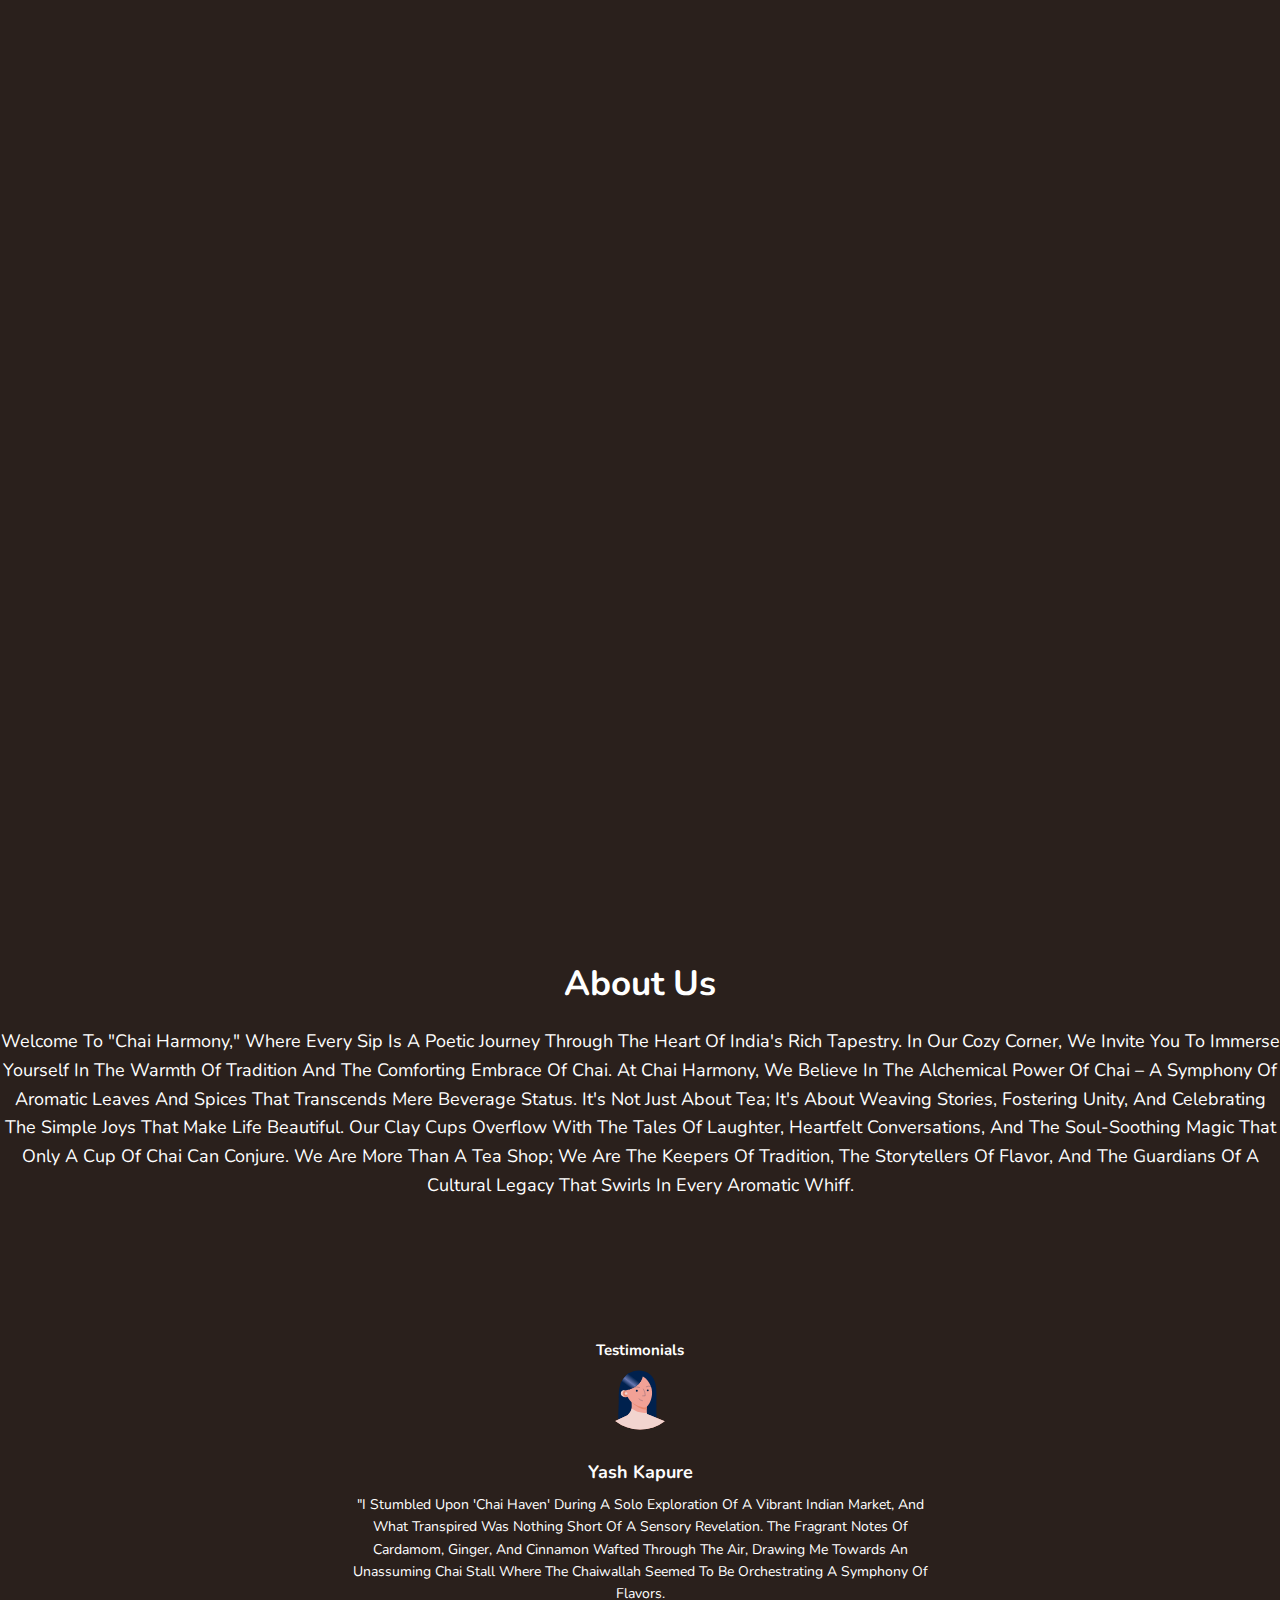
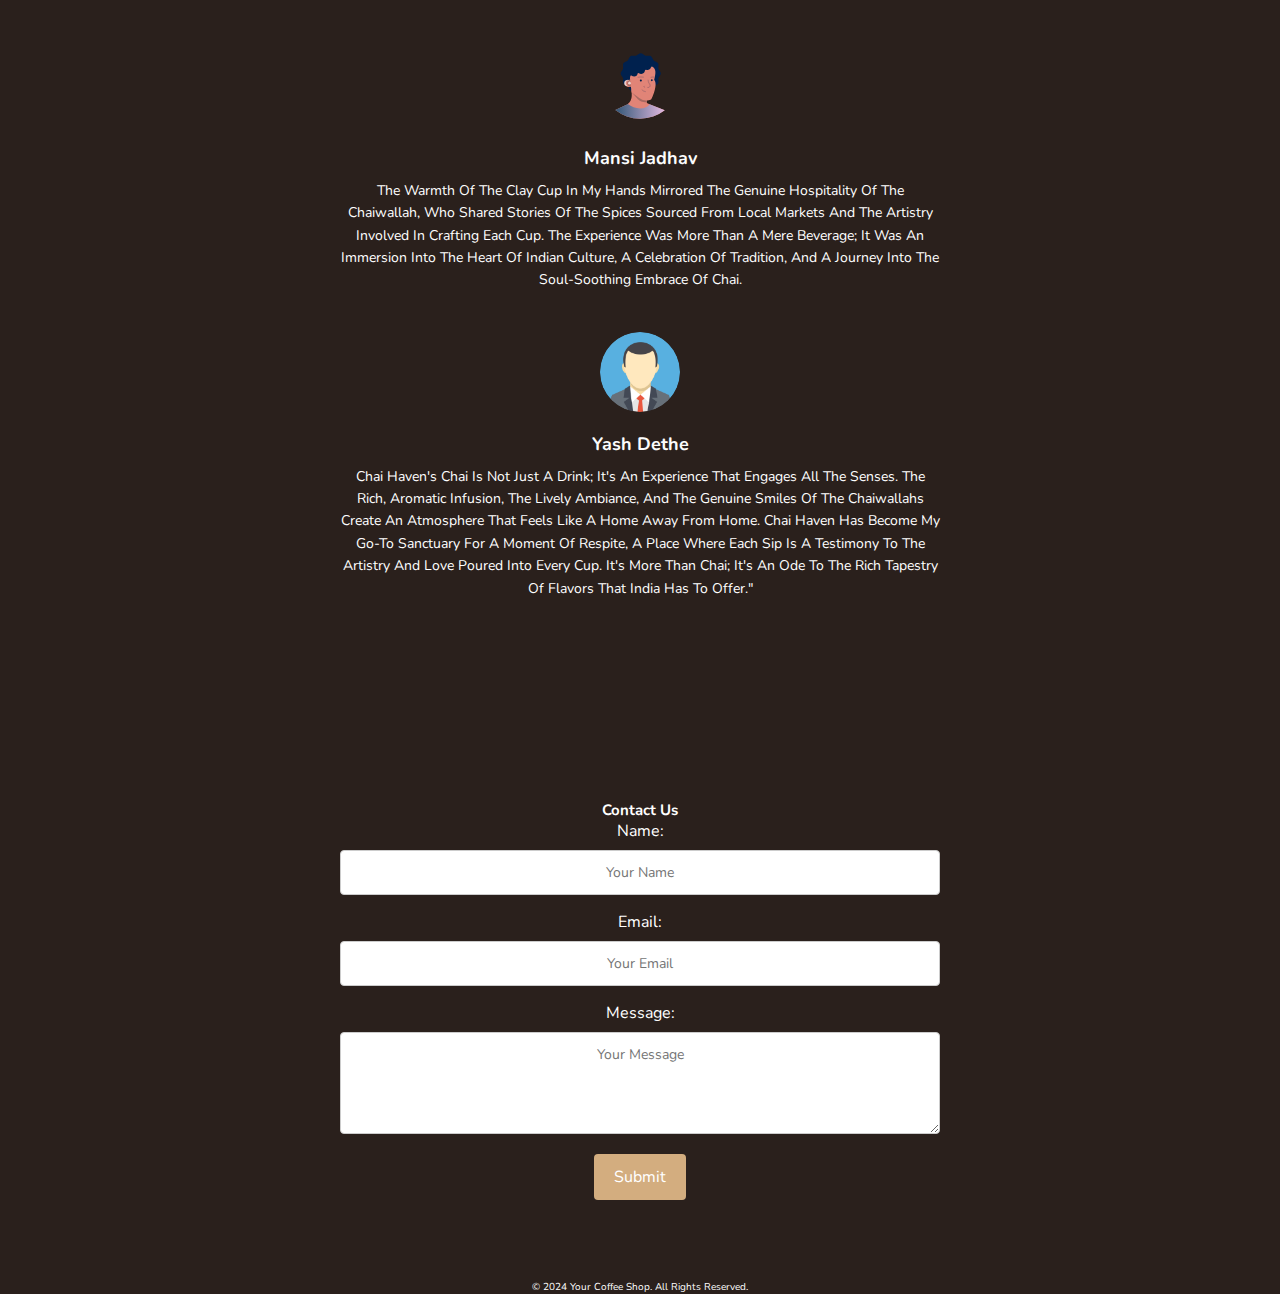
<file: Landing Page/index.html>
<!DOCTYPE html>
<html lang="en">
<head>
    <meta charset="UTF-8">
    <meta http-equiv="X-UA-Compatible" content="IE=edge">
    <meta name="viewport" content="width=device-width, initial-scale=1.0">
    <title>Your Coffee Shop</title>
    <link rel="stylesheet" href="https://cdnjs.cloudflare.com/ajax/libs/font-awesome/6.0.0/css/all.min.css">
    <link rel="shortcut icon" href="./images/favicon.png" type="image/x-icon">
    <link rel="stylesheet" href="style.css">
</head>
<body>
    <header class="header">
        <a href="#" class="logo">
            <img src="images/logo.png" alt="">
        </a>
        <nav class="navbar">
            <div id="close" class="fas fa-times"></div>
            <a href="#" class="nav_item">home</a>
            <a href="#about" class="nav_item">about</a>
            <a href="#menu" class="nav_item">menu</a>
            <a href="#testimonials" class="nav_item">testimonials</a>
            <a href="#contact" class="nav_item">contact</a>
        </nav>
        <div id="menu" class="fas fa-bars"></div>
    </header>
    <section class="home">
        <div class="content">
            <h1 class="title">Ashtavinayak Chaha!..<span>Fresh</span> <span>chai</span> in the <span>morning</span> </h1>
            <p class="description">Chai, the aromatic and flavorful beverage, holds a special place in the hearts of many around the world. Originating from India, chai has transcended cultural boundaries to become a beloved drink with a global fan base. </p>
            <a href="#menu" class="btn">get started</a>
        </div>
        <div class="image">
            <img src="images/home.png" alt="" data-speed="-3" class="move">
        </div>
    </section>
    <section id="about" class="about">
        <div class="content">
            <h2>About Us</h2>
            <p>Welcome to "Chai Harmony," where every sip is a poetic journey through the heart of India's rich tapestry. In our cozy corner, we invite you to immerse yourself in the warmth of tradition and the comforting embrace of chai.

At Chai Harmony, we believe in the alchemical power of chai – a symphony of aromatic leaves and spices that transcends mere beverage status. It's not just about tea; it's about weaving stories, fostering unity, and celebrating the simple joys that make life beautiful.

Our clay cups overflow with the tales of laughter, heartfelt conversations, and the soul-soothing magic that only a cup of chai can conjure. We are more than a tea shop; we are the keepers of tradition, the storytellers of flavor, and the guardians of a cultural legacy that swirls in every aromatic whiff.</p>
        </div>
    </section>
    <section id="testimonials" class="testimonials">
        <div class="content">
            <h2>Testimonials</h2>
            <div class="testimonial">
                <img src="./images/testimonial 1.svg" alt="Testimonial 1">
                <h3>Yash Kapure</h3>
                <p>"I stumbled upon 'Chai Haven' during a solo exploration of a vibrant Indian market, and what transpired was nothing short of a sensory revelation. The fragrant notes of cardamom, ginger, and cinnamon wafted through the air, drawing me towards an unassuming chai stall where the chaiwallah seemed to be orchestrating a symphony of flavors.</p>
            </div>
            <div class="testimonial">
                <img src="./images/testimonial 2.svg" alt="Testimonial 2">
                <h3>Mansi Jadhav</h3>
                <p>The warmth of the clay cup in my hands mirrored the genuine hospitality of the chaiwallah, who shared stories of the spices sourced from local markets and the artistry involved in crafting each cup. The experience was more than a mere beverage; it was an immersion into the heart of Indian culture, a celebration of tradition, and a journey into the soul-soothing embrace of chai.</p>
            </div>
            <div class="testimonial">
                <img src="./images/testimonial 3.png" alt="Testimonial 2">
                <h3>Yash Dethe</h3>
                <p>Chai Haven's chai is not just a drink; it's an experience that engages all the senses. The rich, aromatic infusion, the lively ambiance, and the genuine smiles of the chaiwallahs create an atmosphere that feels like a home away from home. Chai Haven has become my go-to sanctuary for a moment of respite, a place where each sip is a testimony to the artistry and love poured into every cup. It's more than chai; it's an ode to the rich tapestry of flavors that India has to offer."                </p>
            </div>
        </div>
    </section>
<section id="contact" class="contact">
    <div class="content">
        <h2>Contact Us</h2>
        <div class="contact-form">
            <label for="name">Name:</label>
            <input type="text" id="name" name="name" placeholder="Your Name" required>

            <label for="email">Email:</label>
            <input type="email" id="email" name="email" placeholder="Your Email" required>

            <label for="message">Message:</label>
            <textarea id="message" name="message" placeholder="Your Message" rows="4" required></textarea>

            <button type="submit">Submit</button>
        </div>
    </div>
</section>
    <footer class="footer">
        <div class="content">
            <p>&copy; 2024 Your Coffee Shop. All rights reserved.</p>
        </div>
    </footer>
    <script src="https://cdnjs.cloudflare.com/ajax/libs/gsap/3.5.1/gsap.min.js"></script>
    <script src="script.js"></script>
</body>
</html>
</file>
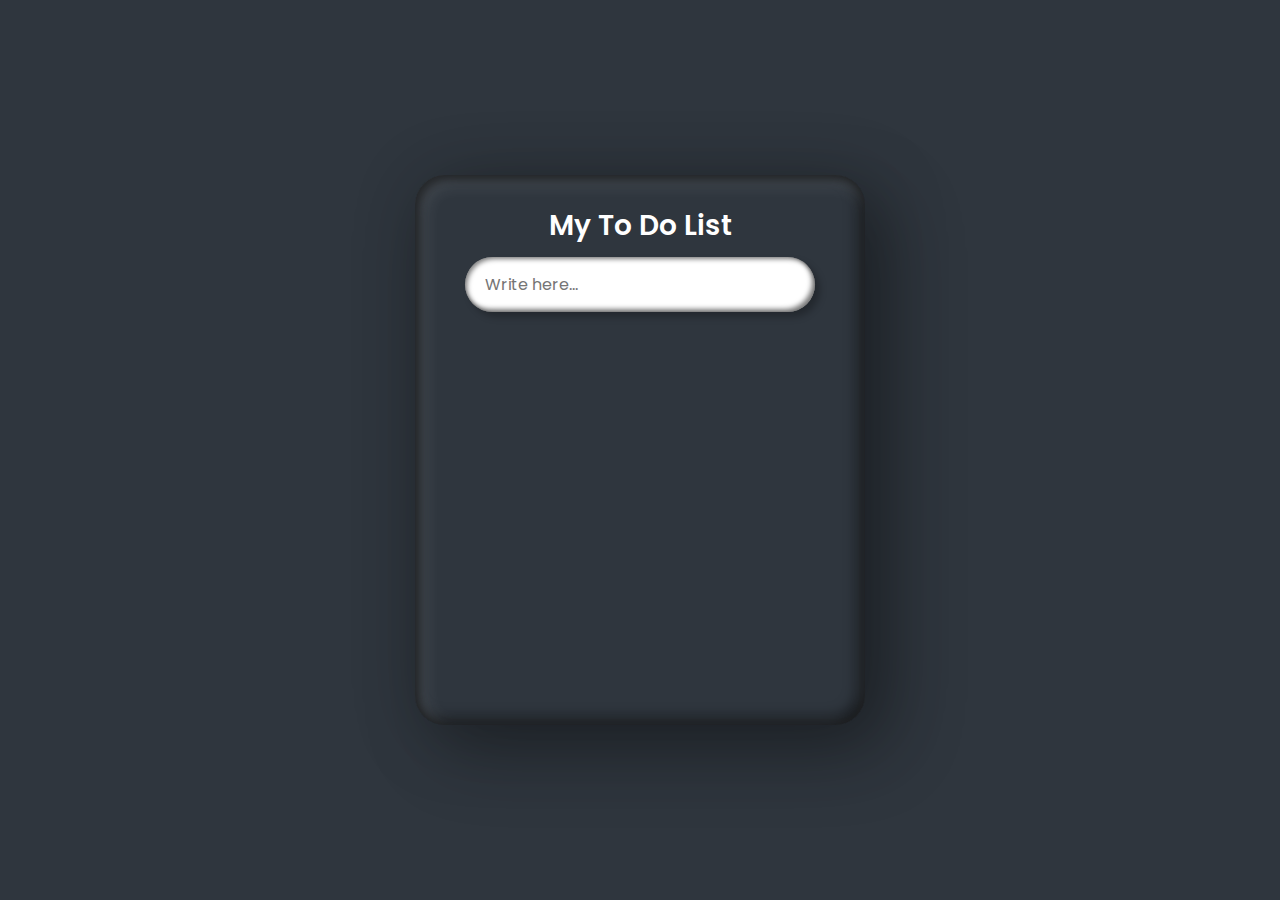
<file: To-Do-List/index.html>
<!DOCTYPE html>
<html lang="en">
<head>
    <meta charset="UTF-8">
    <meta http-equiv="X-UA-Compatible" content="IE-edge">
    <meta name="viewport" content="width=device-width, initial-scale=1.0">
    <title>To Do List</title>
    <link rel="stylesheet" type="text/css" href="style.css">
</head>
<body>
    <div class="container">
        <div class="box">
            <h2>My To Do List</h2>
            <input type="text" placeholder="Write here..." id="inputBx">
            <ul id="list"></ul>
        </div>
    </div>
    <script>
        let inputBx = document.querySelector('#inputBx');
        let list = document.querySelector('#list');

        inputBx.addEventListener("keyup", function(event){
           if (event.key == "Enter") {
            addItem(this.value);
            this.value = "";
           } 
        });

        let addItem = (inputText) => {
            let listItem = document.createElement("li");
            listItem.innerHTML = `${inputText}<i class="close-btn"></i><i class="check-btn"></i>`;

            listItem.addEventListener("click", function(){
                this.classList.toggle('done');
            });

            listItem.querySelector(".close-btn").addEventListener("click", function(){
                listItem.remove();  
            });

            listItem.querySelector(".check-btn").addEventListener("click", function(){
                 this.classList.toggle('checked');
            });

            list.appendChild(listItem);
        };
    </script>
</body>
</html>
</file>
<file: Landing Page/style.css>
@import url('https://fonts.googleapis.com/css2?family=Nunito:wght@200;300;400;600;700&display=swap');

*{
  font-family: 'Nunito',sans-serif;
  margin: 0; padding: 0;
  box-sizing: border-box;
  text-decoration: none;
  text-transform: capitalize;
  transition: .2s linear;
  color: #fff;
  text-align: center;
}

html{
  font-size: 62.5%;
}

section{
  padding: 2rem 9%;
}

/* header */

.header{
  position: fixed;
  top: 0; left: 0; right: 0;
  display: flex;
  align-items: center;
  justify-content: space-between;
  padding: 2rem 9%;
  z-index: 2;
}

.header .logo img{
  height: 6rem;
}

.header .navbar #close{
  display: none;
  position: absolute;
  top: 4rem;
  right: 2rem;
  cursor: pointer;
  font-size: 3rem;
  color: #fff;
}

.header .navbar a{
  font-size: 2rem;
  margin-right: 2rem;
  color: #fff;
}

.header .navbar a:hover{
  color: #d3ad7f;
}

.header #menu{
  display: none;
  cursor: pointer;
  font-size: 2.5rem;
  color: #fff;
}

/* ends */

/* home */

.home{
  display: flex;
  flex-wrap: wrap;
  gap: 1.5rem;
  min-height: 100vh;
  align-items: center;
  justify-content: center;
  background: #2a201c;
}

.home .content{
  flex: 1 1 40rem;
  padding-top: 6.5rem;
}

.home .content .title{
  font-size: 6rem;
  color: #fff;
  text-transform: uppercase;
}

.home .content .title span{
  text-transform: uppercase;
  color: #d3ad7f;
}

.home .content .description{
  font-size: 2rem;
  font-weight: lighter;
  line-height: 1.8;
  padding: 1rem 0;
  color: #fff;
}

.home .content .btn{
  margin-top: 1rem;
  display: inline-block;
  padding: .9rem 3rem;
  font-size: 1.7rem;
  color: #fff;
  background: #d3ad7f;
  cursor: pointer;
}

.home .content .btn:hover{
  letter-spacing: .2rem;
}

.home .image{
  flex: 1 1 40rem;
} 

.home .image img{
  height: 100%;
  width: 70%;
}
@media (max-width:991px){
  html{
    font-size: 55%;
  }

  .header{
    padding: 2rem;
  }

  section{
    padding: 2rem;
  }

}

@media (max-width:768px){

  .header #menu{
    display: inline-block;
  }

  .header .navbar{
    position: fixed;
    top: 0; right: -105%;
    width: 30rem;
    background: rgba(255,255,255,0.2);
    backdrop-filter: blur(50px);
    transition: .5s;
    height: 100%;
    display: flex;
    flex-flow: column;
    justify-content: center;
    z-index: 1200;
  }

  .header .navbar.active{
    right: 0;
  }

  .header .navbar #close{
    display: block;
  }

  .header .navbar a{
    display: block;
    margin: 1rem 0;
    text-align: center;
    font-size: 3rem;
  }

  .home .content{
    padding-top: 9.5rem;
  }

  .home .image img{
    width: 368px;
  } 

  .home .content .title{
    font-size: 4rem;
  }

  .home .content .description{
    font-size: 1.6rem;
  }

}

@media (max-width:450px){
  html{
    font-size: 50%;
  }
}

.about {
  background-color: #f5f5f5;
  color: #333;
  text-align: center;
  padding: 6rem 0;
}

.about h2 {
  font-size: 3.5rem;
  color: #fff;
}

.about p {
  font-size: 1.8rem;
  line-height: 1.6;
  margin-top: 2rem;
  color: #fff;
  justify-content: center;
}
.testimonials {
  background-color: #f5f5f5;
  padding: 80px 0;
}

.testimonials .content {
  text-align: center;
}

.testimonial {
  display: flex;
  flex-direction: column;
  align-items: center;
  max-width: 600px;
  margin: 0 auto 40px;
}

.testimonial img {
  width: 80px;
  height: 80px;
  border-radius: 50%;
  margin-bottom: 20px;
}

.testimonial h3 {
  font-size: 1.8rem;
  margin-bottom: 10px;
  color: #fcfcfc;
}

.testimonial p {
  font-size: 1.4rem;
  line-height: 1.6;
  color: #ffffff;
}

/* Media query for responsiveness */
@media (max-width: 768px) {
  .testimonials .content {
      padding: 40px 0;
  }

  .testimonial img {
      width: 60px;
      height: 60px;
  }

  .testimonial h3 {
      font-size: 1.5rem;
  }

  .testimonial p {
      font-size: 1.3rem;
  }
}
/* Add this section to your existing CSS */

.contact {
  background-color: #fff;
  padding: 80px 0;
}

.contact .content {
  text-align: center;
}

.contact-form {
  max-width: 600px;
  margin: 0 auto;
}

.contact-form label {
  display: block;
  font-size: 1.6rem;
  margin-bottom: 8px;
  color: #fff;
}

.contact-form input,
.contact-form textarea {
  width: 100%;
  padding: 12px;
  margin-bottom: 16px;
  border: 1px solid #ccc;
  border-radius: 4px;
  font-size: 1.4rem;
}

.contact-form textarea {
  resize: vertical;
}

.contact-form button {
  padding: 12px 20px;
  background-color: #d3ad7f;
  color: #fff;
  border: none;
  border-radius: 4px;
  cursor: pointer;
  font-size: 1.6rem;
}

.contact-form button:hover {
  background-color: #b18e63;
}

/* Media query for responsiveness */
@media (max-width: 768px) {
  .contact .content {
      padding: 40px 0;
  }

  .contact-form {
      padding: 0 20px;
  }
}
body {
  background-color: #2a201c;
}
header, section, .about {
  background-color: #2a201c;
}
header, section, footer {
  background-color: #2a201c;
}
.testimonials, .contact {
  background-color: #2a201c;
}
.header .section .h2{
  font-size: 6rem;
}
</file>
<file: To-Do-List/style.css>
@import url('https://fonts.googleapis.com/css?family=Poppins:200,300,400,500,600,700,800,900&display=swap');

* {
    margin: 0;
    padding: 0;
    box-sizing: border-box;
    font-family: 'Poppins', sans-serif;
}

body {
    display: flex;
    justify-content: center;
    align-items: center;
    min-height: 100vh;
    background: #2f363e;
}

.box {
    position: relative;
    width: 450px;
    height: 550px;
    border-radius: 30px;
    background: #2f363e;
    padding: 30px 50px;
    box-shadow:
        25px 25px 75px rgba(0, 0, 0, 0.25),
        10px 10px 70px rgba(0, 0, 0, 0.25),
        inset 5px 5px 10px rgba(0, 0, 0, 0.5),
        inset 5px 5px 20px rgba(255, 255, 255, 0.2),
        inset -5px -5px 15px rgba(0, 0, 0, 0.75);
}

h2 {
    width: 100%;
    font-weight: 600;
    text-align: center;
    color: #fff;
    font-size: 1.75em;
    margin-bottom: 10px;
}

#inputBx {
    position: relative;
    width: 100%;
    border: none;
    outline: none;
    padding: 15px 20px;
    border-radius: 30px;
    font-size: 1em;
    box-shadow:
        5px 5px 7px rgba(0, 0, 0, 0.25),
        inset 2px 2px 5px rgba(0, 0, 0, 0.5),
        inset -3px -3px 5px rgba(0, 0, 0, 0.5);
}

.box li {
    position: relative;
    width: calc(100% - 40px);
    display: flex;
    align-items: center;
    background: #1f83f2;
    margin: 15px 0;
    padding: 10px 10px 10px 45px;
    min-height: 45px;
    cursor: pointer;
    border-radius: 22.5px;
    color: #fff;
    box-shadow:
        5px 5px 7px rgba(0, 0, 0, 0.25),
        inset 2px 2px 5px rgba(0, 0, 0, 0.5),
        inset -3px -3px 5px rgba(0, 0, 0, 0.5);
}

.box li i {
    position: absolute;
    right: -40px;
    width: 30px;
    height: 30px;
    display: flex;
    justify-content: center;
    background: #ff2c74;
    border-radius: 50%;
    box-shadow:
        5px 5px 7px rgba(0, 0, 0, 0.25),
        inset 2px 2px 5px rgba(255, 255, 255, 0.25),
        inset -3px -3px 5px rgba(0, 0, 0, 0.5);
}

.box li i::before,
.box li i::after {
    content: '';
    position: absolute;
    width: 15px;
    height: 2px;
    background: #fff;
}

.box li i::before {
    left: 8px;
    background: #2f363e;
    border-radius: 50%;
}

.box li.done {
    background: #607d8b;
}

.box li.done:after {
    content: '';
    position: absolute;
    left: 16px;
    width: 12px;
    height: 6px;
    border-left: 2px solid #ffffff;
    border-bottom: 2px solid #fff;
    transform: rotate(315deg);
}

/* Cross (Close) Button Styles */
.box li .close-btn {
    position: absolute;
    right: -75px;
    width: 30px;
    height: 30px;
    display: flex;
    justify-content: center;
    background: #ff2c74;
    border-radius: 50%;
    box-shadow:
        5px 5px 7px rgba(0, 0, 0, 0.25),
        inset 2px 2px 5px rgba(255, 255, 255, 0.25),
        inset -3px -3px 5px rgba(0, 0, 0, 0.5);
}

.box li .close-btn::before,
.box li .close-btn::after {
    content: '';
    position: absolute;
    width: 15px;
    height: 2px;
    background: #000000;
}

.box li .close-btn::before {
    left: 8px;
    background: #2f363e;
    border-radius: 50%;
}

/* Check Button Styles */
.box li .check-btn {
    position: absolute;
    right: -40px;
    width: 30px;
    height: 30px;
    display: flex;
    justify-content: center;
    background: #2ecc71;
    border-radius: 50%;
    box-shadow:
        5px 5px 7px rgba(0, 0, 0, 0.25),
        inset 2px 2px 5px rgba(255, 255, 255, 0.25),
        inset -3px -3px 5px rgba(0, 0, 0, 0.5);
}

.box li .check-btn::before,
.box li .check-btn::after {
    content: '';
    position: absolute;
    width: 15px;
    height: 2px;
    background: #fff;
}

.box li .check-btn::before {
    left: 8px;
    background: #2f363e;
    border-radius: 50%;
}
</file>
